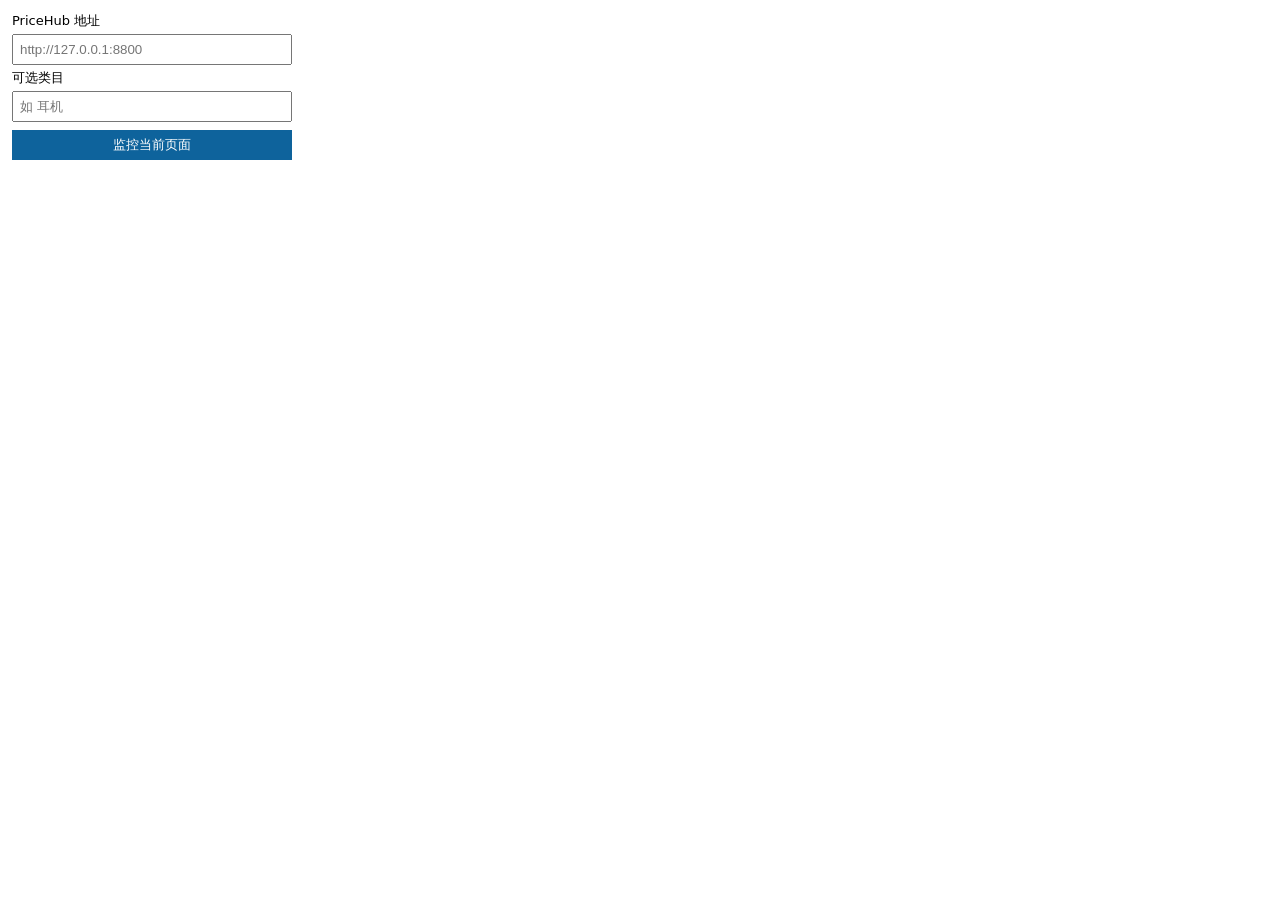
<file: extension/pricehub-clipper/popup.html>
<!doctype html><meta charset="utf-8"><title>PriceHub</title>
<style>body{font:13px/1.4 system-ui,sans-serif;margin:12px;width:280px}input,button{width:100%;box-sizing:border-box;margin:4px 0;padding:6px}button{background:#0e639c;color:#fff;border:0;cursor:pointer}#msg{color:#666;margin-top:6px;min-height:1.2em}.err{color:#c00}</style>
<label>PriceHub 地址</label><input id="base" placeholder="http://127.0.0.1:8800">
<label>可选类目</label><input id="cat" placeholder="如 耳机">
<button id="go">监控当前页面</button>
<div id="msg"></div>
<script src="popup.js"></script>
</file>
